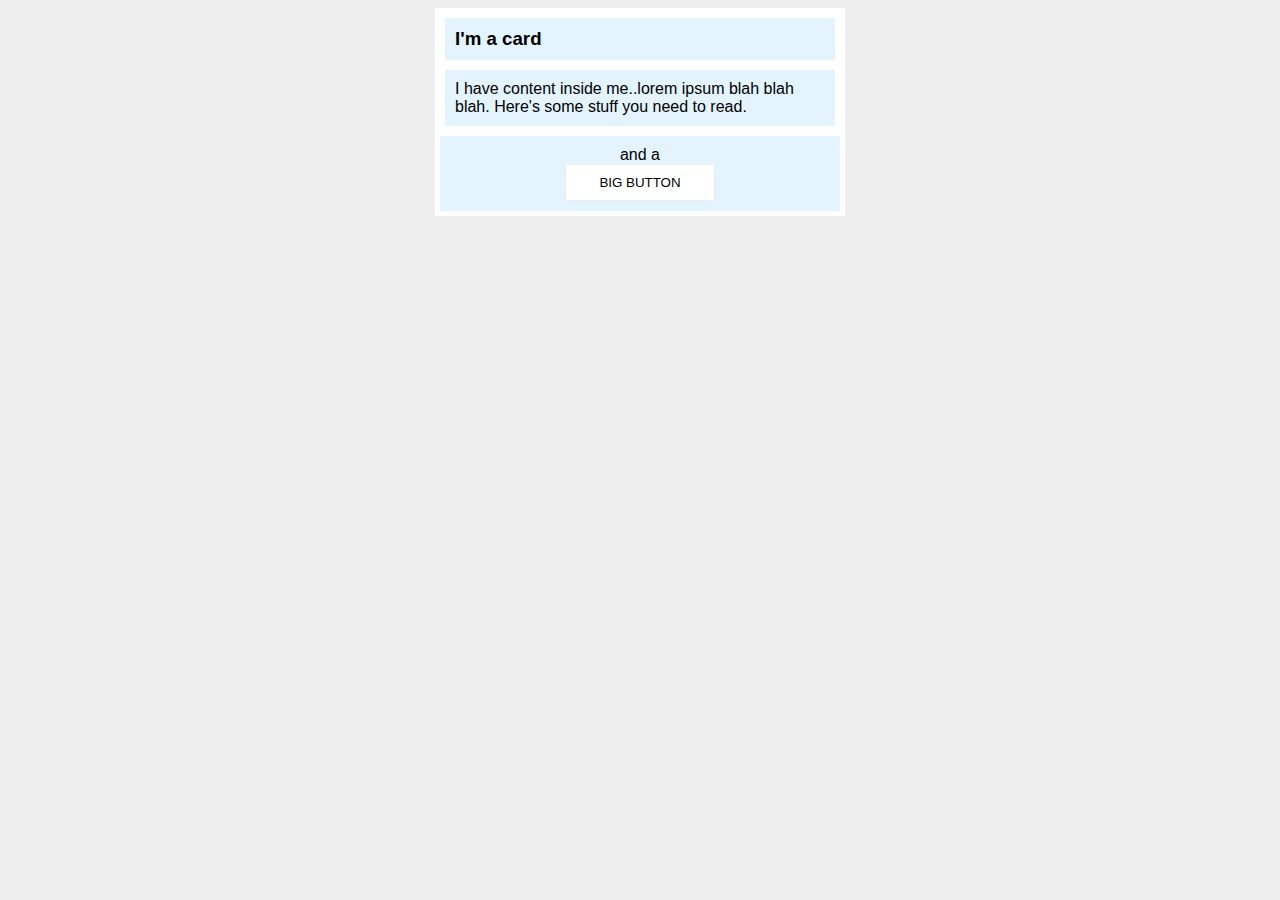
<file: foundations/block-and-inline/02-margin-and-padding-2/index.html>
<!DOCTYPE html>
<html lang="en">
  <head>
    <meta charset="UTF-8">
    <meta http-equiv="X-UA-Compatible" content="IE=edge">
    <meta name="viewport" content="width=device-width, initial-scale=1.0">
    <title>Margin and Padding exercise 2</title>
    <link rel="stylesheet" href="style.css">
  </head>
  <body>
    <div class="card">
      <h3 class="title">I'm a card</h3>
      <div class="content">I have content inside me..lorem ipsum blah blah blah. Here's some stuff you need to read.</div>
      <div class="button-container"> and a <div><button>BIG BUTTON</button></div></div>
    </div>
  </body>
</html>
</file>
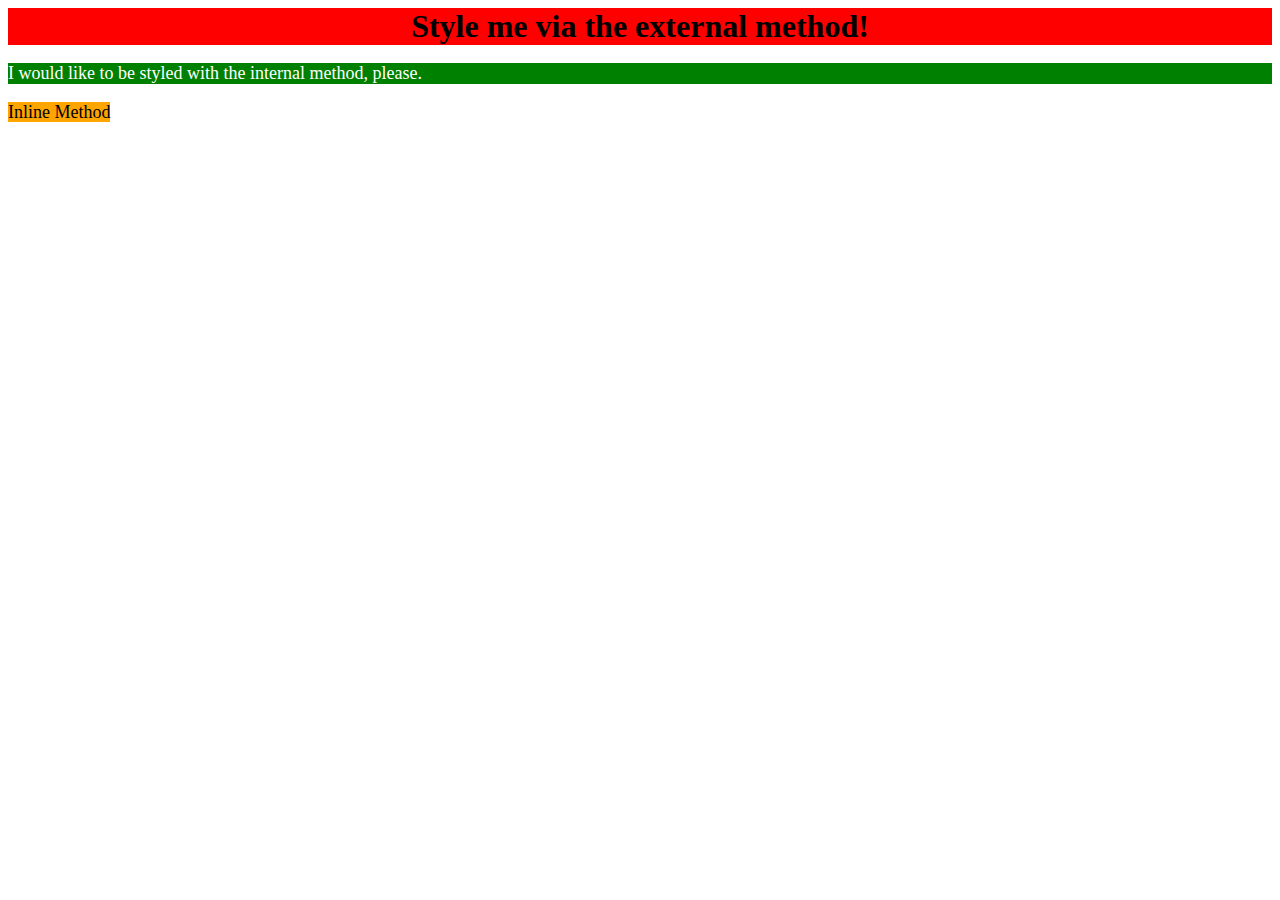
<file: foundations/intro-to-css/01-css-methods/index.html>
<!DOCTYPE html>
<html lang="en">
  <head>
    <meta charset="UTF-8">
    <meta http-equiv="X-UA-Compatible" content="IE=edge">
    <meta name="viewport" content="width=device-width, initial-scale=1.0">
    <title>Methods for Adding CSS</title>
    <link rel="stylesheet" href="styles.css">
    <style>
      p {
        background-color: green;
        color:white;
        font-size: 32px;
        font-size: 18px;
      }
    </style>
  </head>
  <body>
    <div>Style me via the external method!</div>
    <p>I would like to be styled with the internal method, please.</p>
    <butto style="background-color:orange; font-size: 18px;">Inline Method</button>
  </body>
</html>
</file>
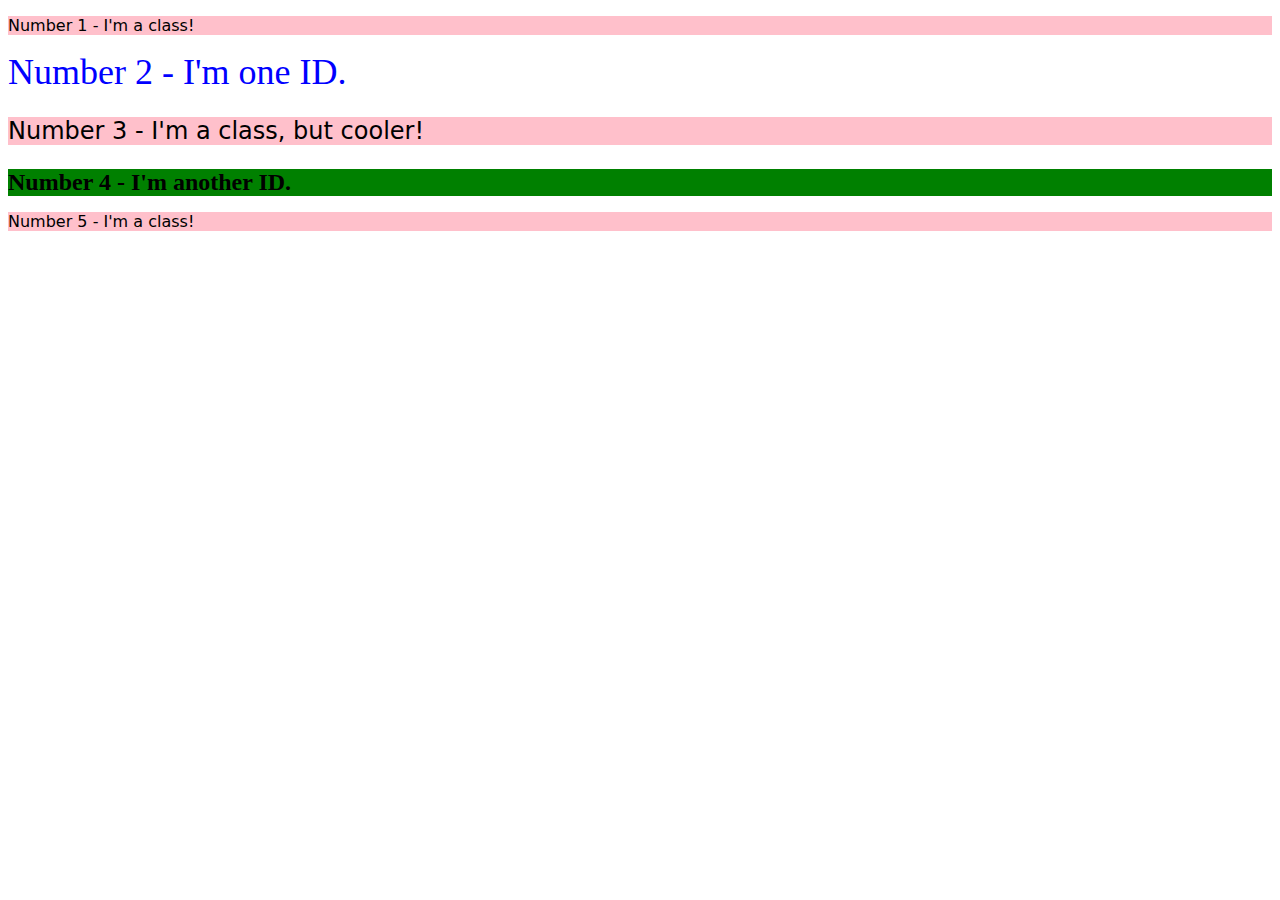
<file: foundations/intro-to-css/02-class-id-selectors/index.html>
<!DOCTYPE html>
<html lang="en">
  <head>
    <meta charset="UTF-8">
    <meta http-equiv="X-UA-Compatible" content="IE=edge">
    <meta name="viewport" content="width=device-width, initial-scale=1.0">
    <title>Class and ID Selectors</title>
    <link rel="stylesheet" href="style.css">
  </head>
  <body>
    <p class="odd">Number 1 - I'm a class!</p>
    <div id="two">Number 2 - I'm one ID.</div>
    <p class="odd adjust-font-size">Number 3 - I'm a class, but cooler!</p>
    <div id="four">Number 4 - I'm another ID.</div>
    <p class="odd">Number 5 - I'm a class!</p>
  </body>
</html>
</file>
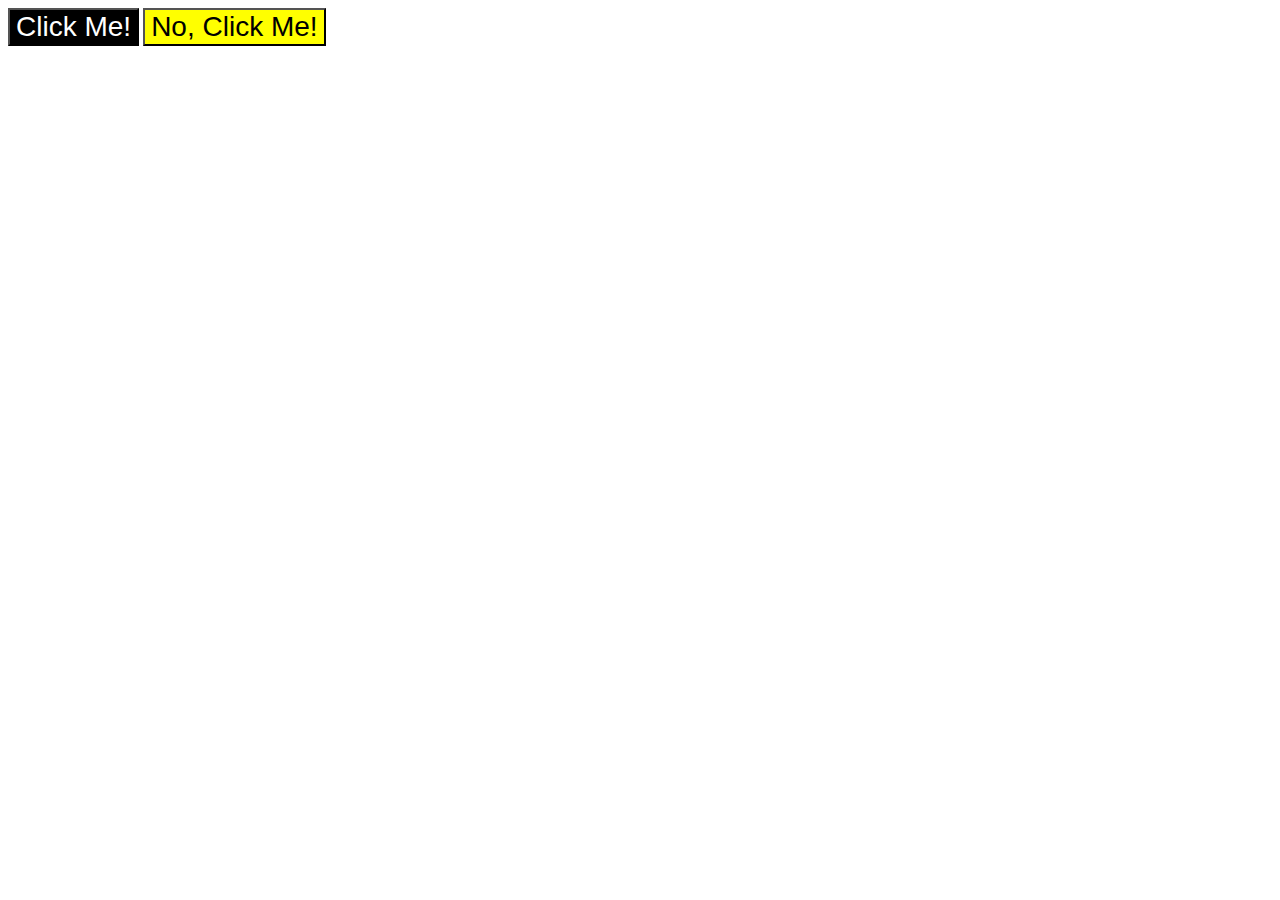
<file: foundations/intro-to-css/03-grouping-selectors/index.html>
<!DOCTYPE html>
<html lang="en">
  <head>
    <meta charset="UTF-8">
    <meta http-equiv="X-UA-Compatible" content="IE=edge">
    <meta name="viewport" content="width=device-width, initial-scale=1.0">
    <title>Grouping Selectors</title>
    <link rel="stylesheet" href="style.css">
  </head>
  <body>
    <button id="first">Click Me!</button>
    <button id="second">No, Click Me!</button>
  </body>
</html>
</file>
<file: foundations/block-and-inline/02-margin-and-padding-2/style.css>
body {
  background: #eee;
  font-family: sans-serif;
}

.card {
  width: 400px;
  background: #fff;
  margin: 5px auto;
  border: 5px solid white;
}

.title {
  background: #e3f4ff;
  margin: 5px;
  padding: 10px;
}

.content {
  background: #e3f4ff;
  margin: 5px auto;
  border: 5px solid white;
  padding: 10px;
}

.button-container {
  background: #e3f4ff;
  text-align: center;
  padding: 10px;
}

button {
  background: white;
  border: 1px solid #eee;
  padding: 10px;
  width: 150px;
}
</file>
<file: foundations/intro-to-css/01-css-methods/styles.css>
div {
    background-color: red;
    font-size: 32px;
    text-align: center;
    font-weight: bold;
}
</file>
<file: foundations/intro-to-css/02-class-id-selectors/style.css>
.odd {
    background-color: pink;
    font-family: 'Verdana','DejaVu Sans','sans-serif';
}
#two {
    color:blue;
    font-size: 36px;
}
.adjust-font-size{
    font-size: 24px;
}
#four {
    background-color: green;
    font-size: 24px;
    font-weight: bold;
}
</file>
<file: foundations/intro-to-css/03-grouping-selectors/style.css>
button {
    font-size: 28px;
    font-family: 'Helvetica', 'Times New Roman', 'sans-serif';
}

#first {
    background-color: black;
    color: white;
}

#second {
    background-color: yellow;
}
</file>
